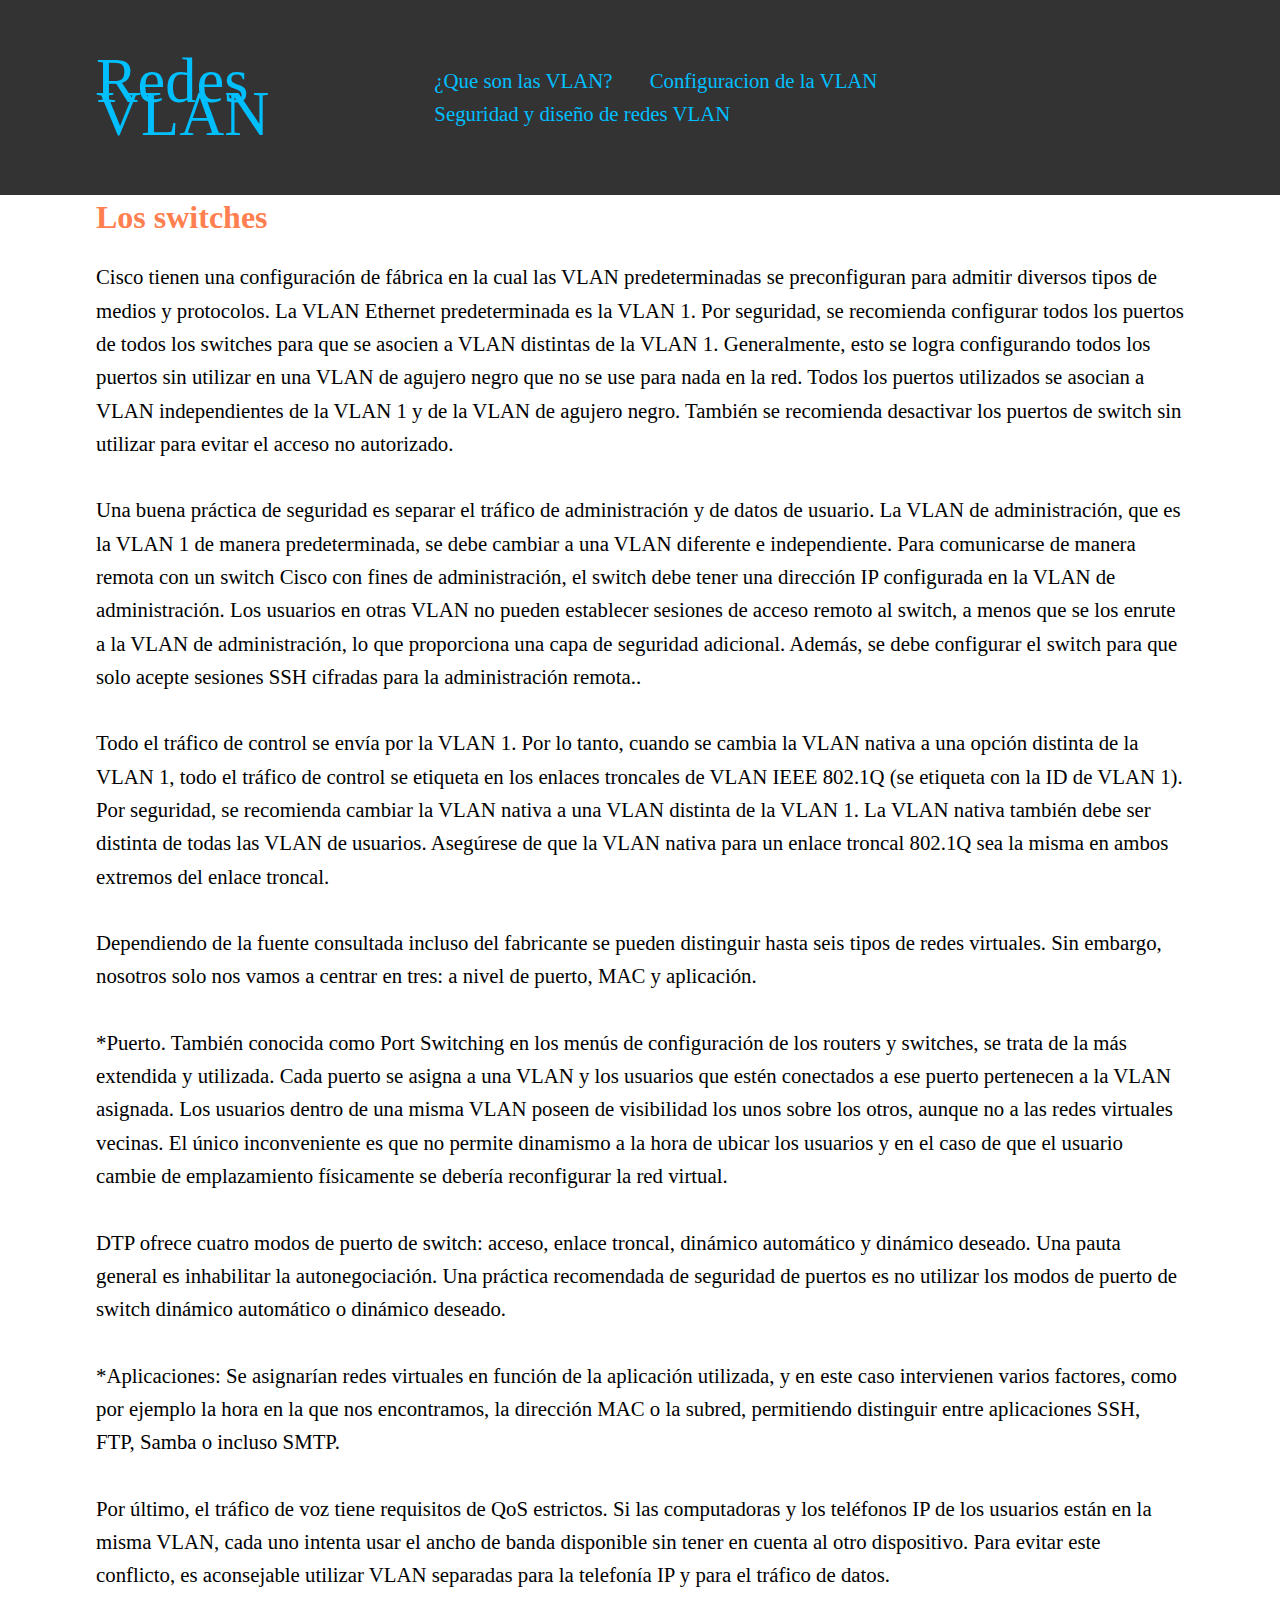
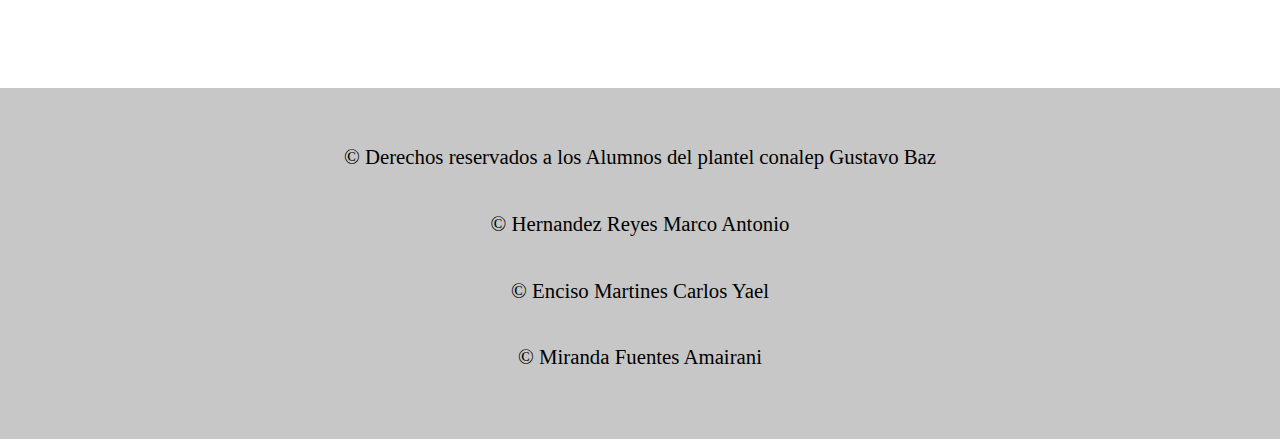
<file: index3.html>
<!DOCTYPE html>
<html lang="es">
    <head>
        <title>Diseño y configuración físico de las redes VLAN</title>
    <meta charset="UTF-8">
        <meta name="viewport" content="width=device-width, initial-scale=1">
        <link href="style.css" rel="stylesheet">
    </head>
    <body>
        <header class="header">
        <div class="container logo-nav-container">
            <a href="bienvenida.html" class="logo">Redes VLAN</a>
            <nav class="navigation">
             <ul>
              <li><a href="index.html">¿Que son las VLAN?</a></li>
              <li><a href="index2.html">Configuracion de la VLAN</a></li>
              <li><a href="index3.html">Seguridad y diseño de redes VLAN</a></li>
           
                </ul>  
            </nav>
            </div>
        </header>
    
        <section>
            <main class="main">
            <div class="container">
                <h1>Los switches</h1>
                
                <p>Cisco tienen una configuración de fábrica en la cual las VLAN predeterminadas se preconfiguran para admitir diversos tipos de medios y protocolos. La VLAN Ethernet predeterminada es la VLAN 1. Por seguridad, se recomienda configurar todos los puertos de todos los switches para que se asocien a VLAN distintas de la VLAN 1. Generalmente, esto se logra configurando todos los puertos sin utilizar en una VLAN de agujero negro que no se use para nada en la red. Todos los puertos utilizados se asocian a VLAN independientes de la VLAN 1 y de la VLAN de agujero negro. También se recomienda desactivar los puertos de switch sin utilizar para evitar el acceso no autorizado. </p>
                
                <p>Una buena práctica de seguridad es separar el tráfico de administración y de datos de usuario. La VLAN de administración, que es la VLAN 1 de manera predeterminada, se debe cambiar a una VLAN diferente e independiente. Para comunicarse de manera remota con un switch Cisco con fines de administración, el switch debe tener una dirección IP configurada en la VLAN de administración. Los usuarios en otras VLAN no pueden establecer sesiones de acceso remoto al switch, a menos que se los enrute a la VLAN de administración, lo que proporciona una capa de seguridad adicional. Además, se debe configurar el switch para que solo acepte sesiones SSH cifradas para la administración remota..</p>
                
                <p>Todo el tráfico de control se envía por la VLAN 1. Por lo tanto, cuando se cambia la VLAN nativa a una opción distinta de la VLAN 1, todo el tráfico de control se etiqueta en los enlaces troncales de VLAN IEEE 802.1Q (se etiqueta con la ID de VLAN 1). Por seguridad, se recomienda cambiar la VLAN nativa a una VLAN distinta de la VLAN 1. La VLAN nativa también debe ser distinta de todas las VLAN de usuarios. Asegúrese de que la VLAN nativa para un enlace troncal 802.1Q sea la misma en ambos extremos del enlace troncal.</p>
                
                <p>Dependiendo de la fuente consultada incluso del fabricante se pueden distinguir hasta seis tipos de redes virtuales. Sin embargo, nosotros solo nos vamos a centrar en tres: a nivel de puerto, MAC y aplicación.</p>
             
                <p>*Puerto. También conocida como Port Switching en los menús de configuración de los routers y switches, se trata de la más extendida y utilizada. Cada puerto se asigna a una VLAN y los usuarios que estén conectados a ese puerto pertenecen a la VLAN asignada. Los usuarios dentro de una misma VLAN poseen de visibilidad los unos sobre los otros, aunque no a las redes virtuales vecinas. El único inconveniente es que no permite dinamismo a la hora de ubicar los usuarios y en el caso de que el usuario cambie de emplazamiento físicamente se debería reconfigurar la red virtual.</p>
             
                <p>DTP ofrece cuatro modos de puerto de switch: acceso, enlace troncal, dinámico automático y dinámico deseado. Una pauta general es inhabilitar la autonegociación. Una práctica recomendada de seguridad de puertos es no utilizar los modos de puerto de switch dinámico automático o dinámico deseado.</p>
                <p>*Aplicaciones: Se asignarían redes virtuales en función de la aplicación utilizada, y en este caso intervienen varios factores, como por ejemplo la hora en la que nos encontramos, la dirección MAC o la subred, permitiendo distinguir entre aplicaciones SSH, FTP, Samba o incluso SMTP.</p>
                
                <p>Por último, el tráfico de voz tiene requisitos de QoS estrictos. Si las computadoras y los teléfonos IP de los usuarios están en la misma VLAN, cada uno intenta usar el ancho de banda disponible sin tener en cuenta al otro dispositivo. Para evitar este conflicto, es aconsejable utilizar VLAN separadas para la telefonía IP y para el tráfico de datos.

</p>
                
               
          </div>
            </main>
            <footer class="footer">
             <div class="container">
                <p>© Derechos reservados a los Alumnos del plantel conalep Gustavo Baz</p>
                 <p>© Hernandez Reyes Marco Antonio</p>
                 <p>© Enciso Martines Carlos Yael</p>
                 <p>© Miranda Fuentes Amairani</p>
                </div>
            </footer>
        </section>
        
    </body>
</html>
</file>
<file: style.css>
body {
   font-family: georgia, time, serif;
    color: black;
    font-size: 1.3rem;
    line-height: 1.6em;
    margin: 0;
}

h1 {
    font-size: 2rem;
    line-height: 1.3em;
    color: coral;
}

p {
    margin-bottom: 1.6em;
}

.container {
    width: 85%;
    max-width: 9520px;
    margin: 0 auto;
}

.header {
    background: #333;
    color: crimson;
    padding: 4rem 0;
    
    position: fixed;
    left: 0;
    top: 0;
    right: 0;
}

.header a {
    color: deepskyblue;
    text-decoration: none;
}

.logo-nav-container {
    display: flex;
    justify-content: space-between;
    align-items: center;
}

.logo {
    letter-spacing: 0px;
    font-size: 3em;
}

.navigation ul {
    margin: 0;
    padding: 0;
    list-style: none;
    
}

.navigation ul li {
    display: inline-block;
    
}

.navigation ul li a {
    display: block;
    padding: 0.0rem 1rem;
    transition: all 0.4s linear;
    border-radius: 5px;
    
}

.navigation ul li a:hover {
    background: #f4f4f4;
}

.main {
    padding-top: 11rem;
}

.footer {
    background: #C7C7C7;
    padding: 2rem ;
    text-align: center;
    margin-top: 6rem;
}
</file>
